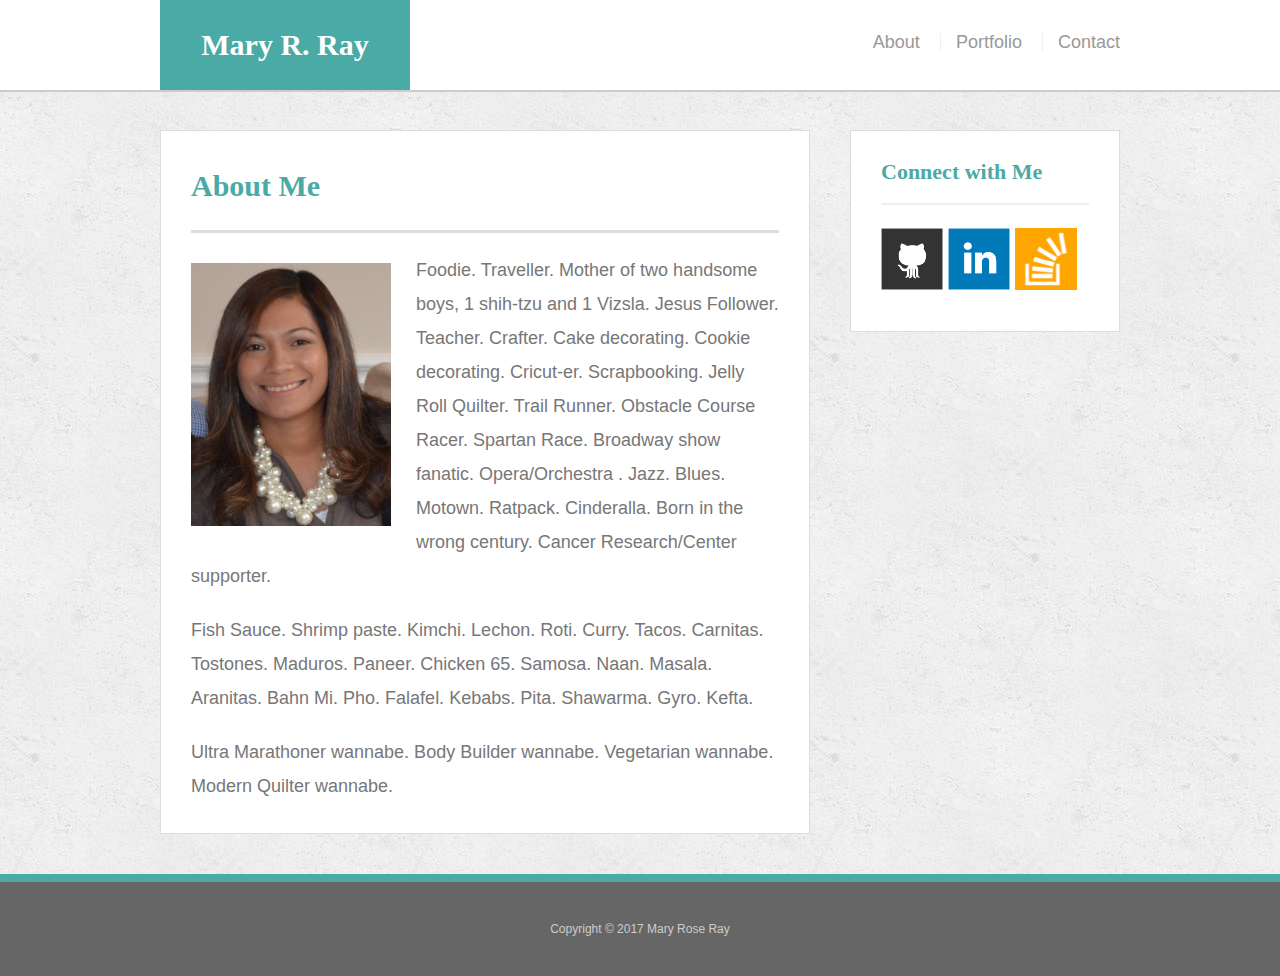
<file: index.html>
<!doctype html>
<html lang="en-us">

<head>
  <meta charset="UTF-8">
  <meta name="viewport" content="width=device-width, initial-scale=1">
  <title>About | Mary Ray</title>
  <link rel="stylesheet" type="text/css" href="assets/css/reset.css">
  <link rel="stylesheet" type="text/css" href="assets/css/style.css">
</head>

<body>

  <header id="masthead">
    <div class="container">
      <a href="index.html" id="logo">Mary R. Ray</a>
      <nav>
        <a href="index.html">About</a>
        <a href="portfolio.html">Portfolio</a>
        <a href="contact.html">Contact</a>
      </nav>
    </div>
  </header>

  <div id="main-container" class="container">
    <section class="main-section">
      <h1>About Me</h1>

      <img src="assets/images/40face.jpg" class="auth-image" alt="Your Name">

      <p>Foodie. Traveller. Mother of two handsome boys, 1 shih-tzu and 1 Vizsla. Jesus Follower. Teacher. Crafter. Cake decorating. Cookie decorating. Cricut-er. Scrapbooking. Jelly Roll Quilter. Trail Runner. Obstacle Course Racer. Spartan Race. Broadway show fanatic. Opera/Orchestra . Jazz. Blues. Motown. Ratpack. Cinderalla. Born in the wrong century. Cancer Research/Center supporter.</p>

      <p>Fish Sauce. Shrimp paste. Kimchi. Lechon. Roti. Curry. Tacos. Carnitas. Tostones. Maduros. Paneer. Chicken 65. Samosa. Naan. Masala. Aranitas. Bahn Mi. Pho. Falafel. Kebabs. Pita. Shawarma. Gyro. Kefta. </p>

      <p>Ultra Marathoner wannabe. Body Builder wannabe. Vegetarian wannabe. Modern Quilter wannabe. </p>

    </section>

    <section class="sidebar">
      <div id="connect">
        <h2>Connect with Me</h2>

        <a href="#"><img src="assets/images/github-128.png" class="social" alt="GitHub" /></a>
        <a href="#"><img src="assets/images/linkedin-128.png" class="social" alt="LinkedIn" /></a>
        <a href="#"><img src="assets/images/stackoverflow-128.png" class="social" alt="Stack Overflow" /></a>
      </div>
    </section>
  </div>

  <footer>
    <div class="container">
      Copyright &copy; 2017 Mary Rose Ray
    </div>
  </footer>
</body>

</html>
</file>
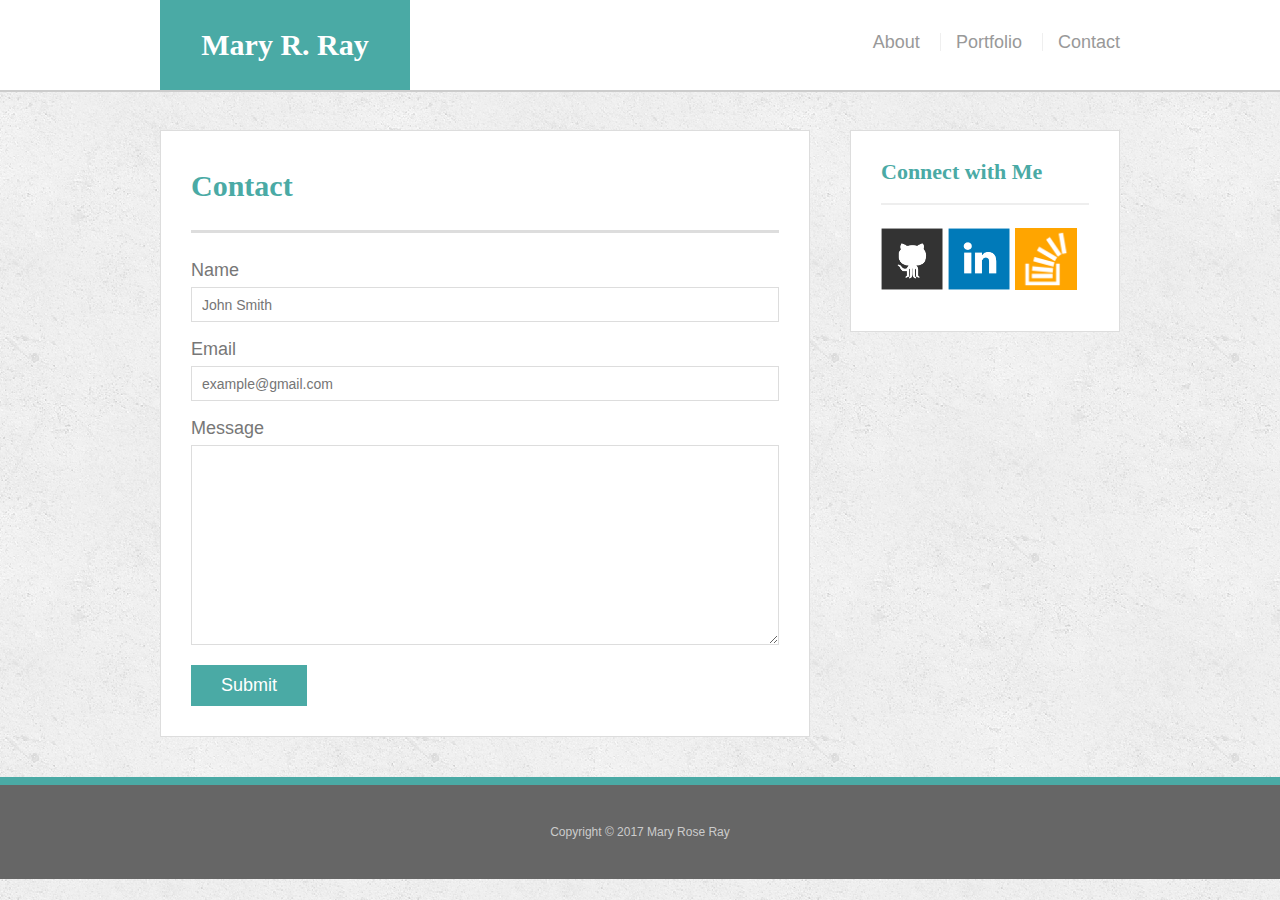
<file: contact.html>
<!doctype html>
<html lang="en-us">

<head>
  <meta charset="UTF-8">
  <title>Contact | Mary Ray</title>
  <link rel="stylesheet" type="text/css" href="assets/css/reset.css">
  <link rel="stylesheet" type="text/css" href="assets/css/style.css">
</head>

<body>

  <header id="masthead">
    <div class="container">
      <a href="index.html" id="logo">Mary R. Ray</a>
      <nav>
        <a href="index.html">About</a>
        <a href="portfolio.html">Portfolio</a>
        <a href="contact.html">Contact</a>
      </nav>
    </div>
  </header>

  <div id="main-container" class="container">
    <section class="main-section">
      <h1>Contact</h1>

      <form id="contact-form">
        <ul>
          <li>
            <label for="name">Name</label>
            <input type="text" id="name" name="name" placeholder="John Smith" required="required">
          </li>
          <li>
            <label for="email">Email</label>
            <input type="email" id="email" name="email" placeholder="example@gmail.com" required="required">
          </li>
          <li>
            <label for="message">Message</label>
            <textarea id="message" name="message" required="required"></textarea>
          </li>
        </ul>
        <input type="submit">
      </form>

    </section>

    <section class="sidebar">
      <div id="connect">
        <h2>Connect with Me</h2>

        <a href="#"><img src="assets/images/github-128.png" class="social" alt="GitHub" /></a>
        <a href="#"><img src="assets/images/linkedin-128.png" class="social" alt="LinkedIn" /></a>
        <a href="#"><img src="assets/images/stackoverflow-128.png" class="social" alt="Stack Overflow" /></a>
      </div>
    </section>
  </div>

  <footer>
    <div class="container">
      Copyright &copy; 2017 Mary Rose Ray
    </div>
  </footer>
</body>

</html>
</file>
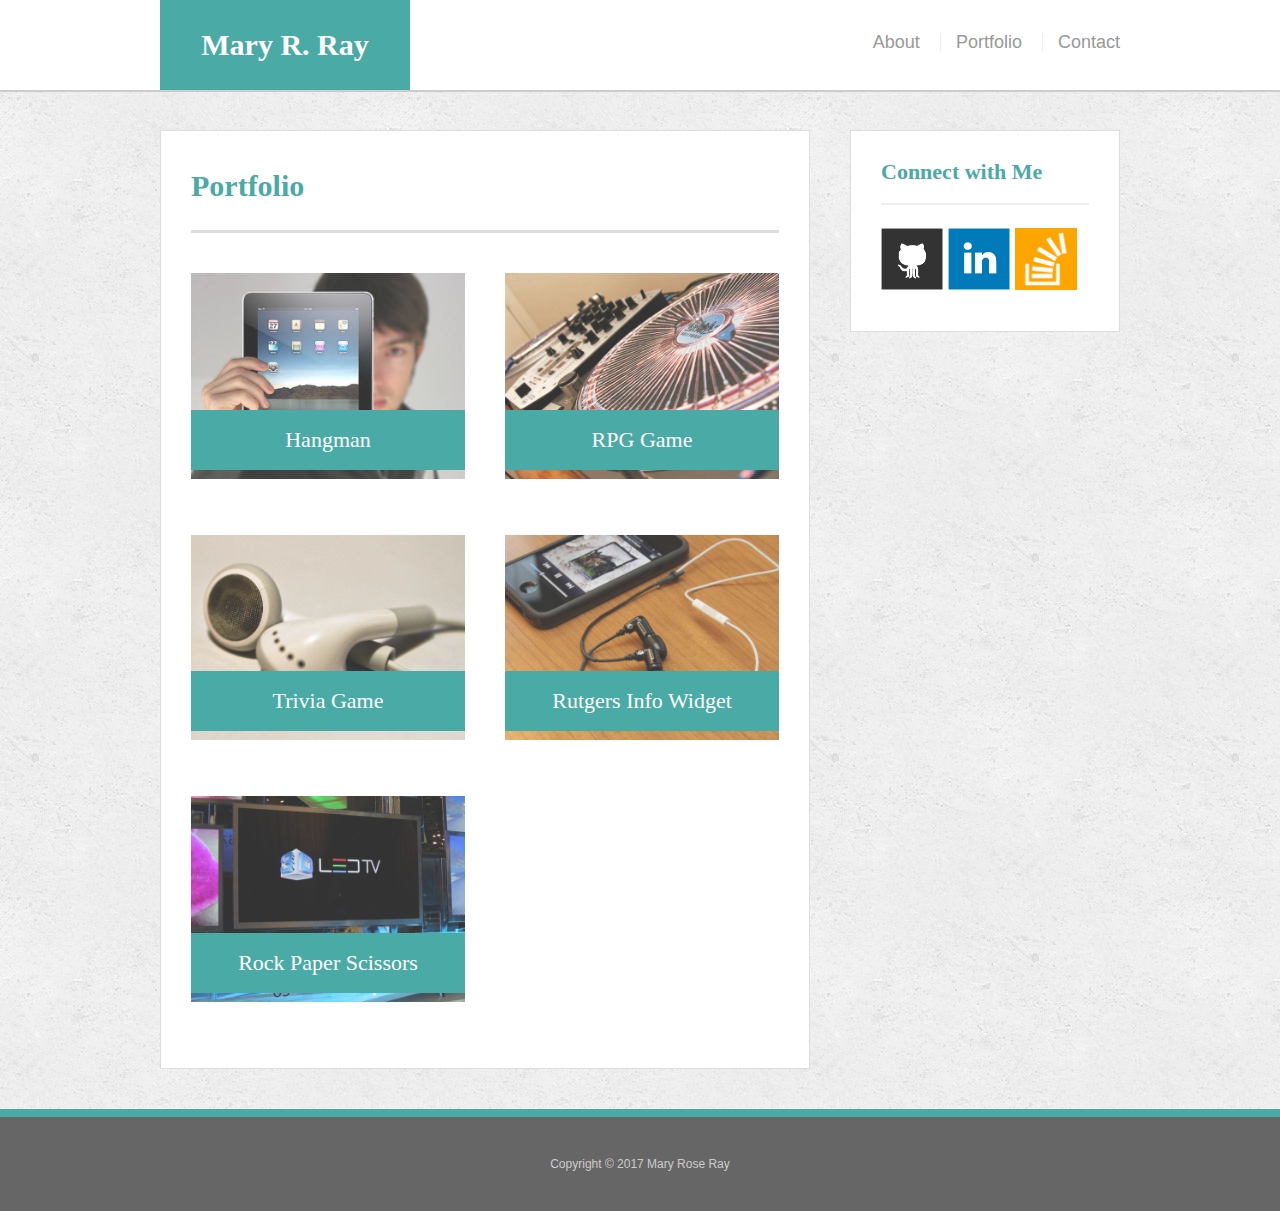
<file: portfolio.html>
<!doctype html>
<html lang="en-us">

<head>
  <meta charset="UTF-8">
  <title>Portfolio | Mary Ray</title>
  <link rel="stylesheet" type="text/css" href="assets/css/reset.css">
  <link rel="stylesheet" type="text/css" href="assets/css/style.css">
</head>

<body>

  <header id="masthead">
    <div class="container">
      <a href="index.html" id="logo">Mary R. Ray</a>
      <nav>
        <a href="index.html">About</a>
        <a href="portfolio.html">Portfolio</a>
        <a href="contact.html">Contact</a>
      </nav>
    </div>
  </header>

  <div id="main-container" class="container">
    <section class="main-section">
      <h1>Portfolio</h1>

      <div class="work">
        <img src="assets/images/technics-q-c-640-480-1.jpg" alt="hangman">

        <h3>Hangman</h3>
      </div>
      <div class="work">
        <img src="assets/images/technics-q-c-640-480-2.jpg" alt="RPG Game">

        <h3>RPG Game</h3>
      </div>
      <div class="work">
        <img src="assets/images/technics-q-c-640-480-5.jpg" alt="Trivia Game">

        <h3>Trivia Game</h3>
      </div>
      <div class="work">
        <img src="assets/images/technics-q-c-640-480-7.jpg" alt="Rutgers Info Widget">

        <h3>Rutgers Info Widget</h3>
      </div>
      <div class="work">
        <img src="assets/images/technics-q-c-640-480-9.jpg" alt="Rock Paper Scissors">

        <h3>Rock Paper Scissors</h3>
      </div>

    </section>

    <section class="sidebar">
      <div id="connect">
        <h2>Connect with Me</h2>

        <a href="#"><img src="assets/images/github-128.png" class="social" alt="GitHub" /></a>
        <a href="#"><img src="assets/images/linkedin-128.png" class="social" alt="LinkedIn" /></a>
        <a href="#"><img src="assets/images/stackoverflow-128.png" class="social" alt="Stack Overflow" /></a>
      </div>
    </section>
  </div>

  <footer>
    <div class="container">
      Copyright &copy; 2017 Mary Rose Ray
    </div>
  </footer>
</body>

</html>
</file>
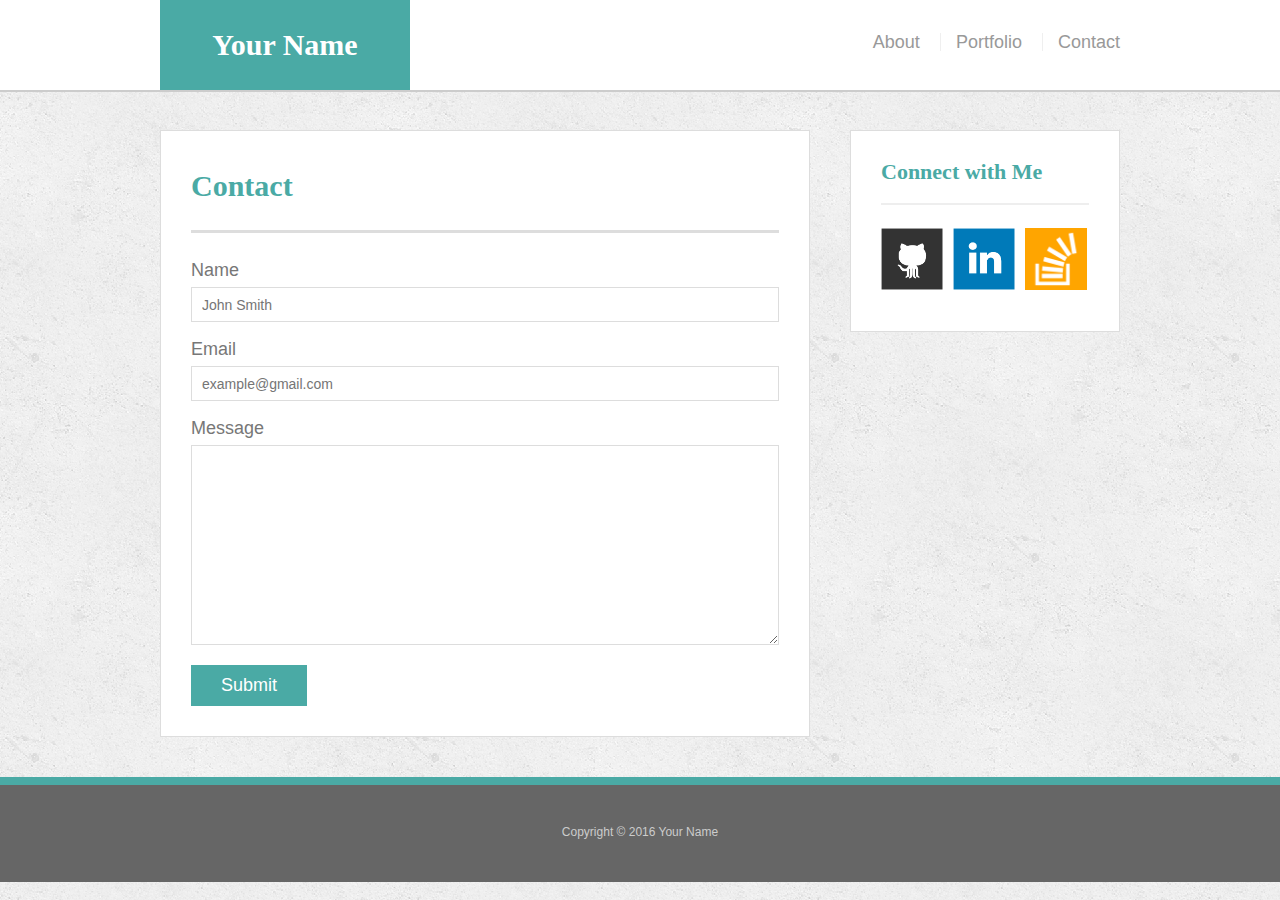
<file: bonus/hover-styles.html>
<!doctype html>
<html lang="en-us">

<head>
  <meta charset="UTF-8">
  <title>Hover Styling</title>
  <link rel="stylesheet" type="text/css" href="assets/css/reset.css">
  <link rel="stylesheet" type="text/css" href="assets/css/style.css">
</head>

<body>

  <header id="masthead">
    <div class="container">
      <a href="#" id="logo">Your Name</a>
      <nav>
        <a href="#">About</a>
        <a href="#">Portfolio</a>
        <a href="#">Contact</a>
      </nav>
    </div>
  </header>

  <div id="main-container" class="container">
    <section class="main-section">
      <h1>Contact</h1>

      <form id="contact-form">
        <ul>
          <li>
            <label for="name">Name</label>
            <input type="text" id="name" name="name" placeholder="John Smith" required="required">
          </li>
          <li>
            <label for="email">Email</label>
            <input type="email" id="email" name="email" placeholder="example@gmail.com" required="required">
          </li>
          <li>
            <label for="message">Message</label>
            <textarea id="message" name="message" required="required"></textarea>
          </li>
        </ul>
        <input type="submit">
      </form>

    </section>

    <section class="sidebar">
      <div id="connect">
        <h2>Connect with Me</h2>

        <img src="assets/images/github-128.png" class="social" alt="Github">
        <img src="assets/images/linkedin-128.png" class="social" alt="LinkedIn">
        <img src="assets/images/stackoverflow-128.png" class="social" alt="Stack Overflow">
      </div>
    </section>
  </div>

  <footer>
    <div class="container">
      Copyright &copy; 2016 Your Name
    </div>
  </footer>
</body>

</html>
</file>
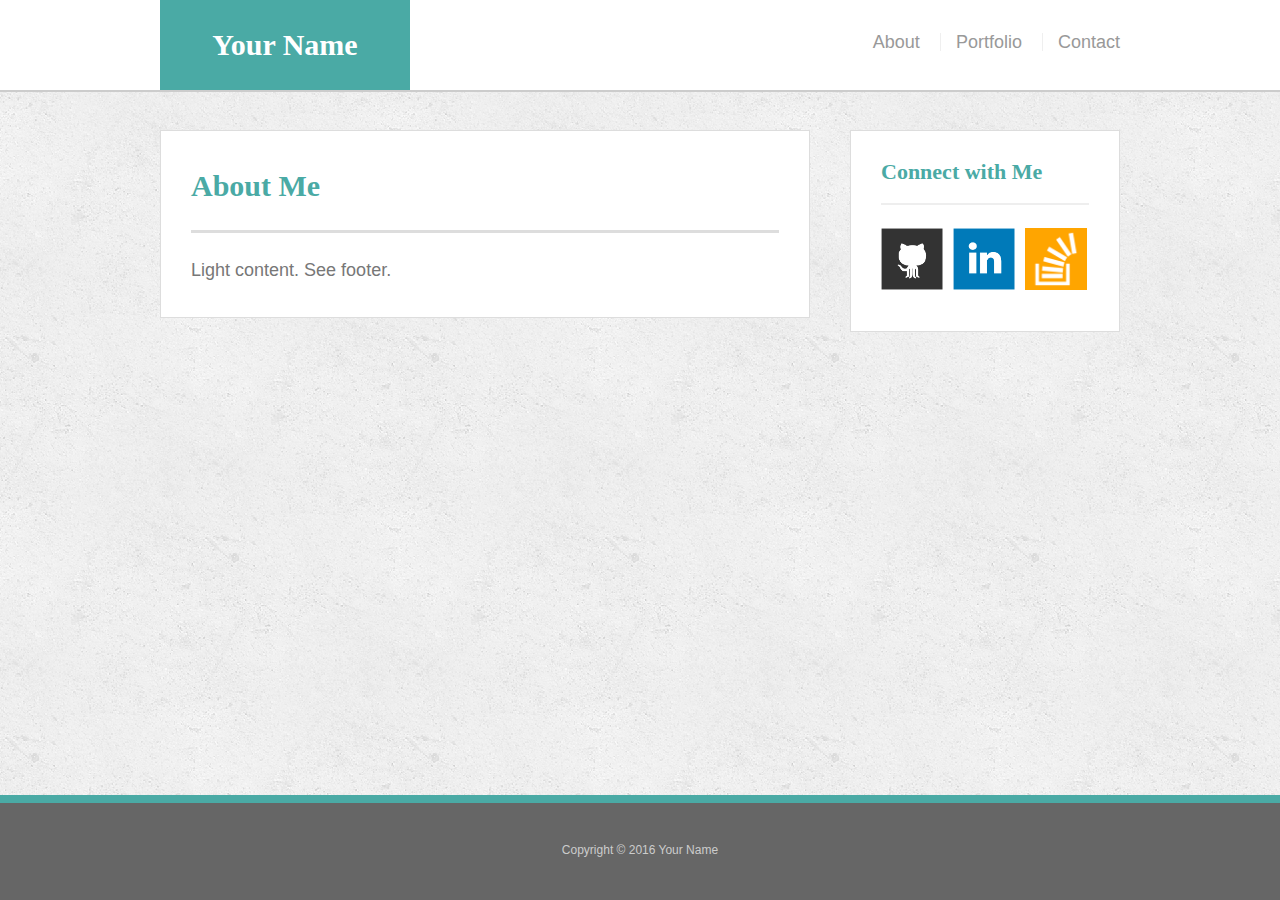
<file: bonus/sticky-footer.html>
<!doctype html>
<html lang="en-us">

<head>
  <meta charset="UTF-8">
  <title>Sticky Footer</title>
  <link rel="stylesheet" type="text/css" href="assets/css/reset.css">
  <link rel="stylesheet" type="text/css" href="assets/css/style.css">
</head>

<body>

  <header id="masthead">
    <div class="container">
      <a href="#" id="logo">Your Name</a>
      <nav>
        <a href="#">About</a>
        <a href="#">Portfolio</a>
        <a href="#">Contact</a>
      </nav>
    </div>
  </header>

  <div class="wrapper">
    <div id="main-container" class="container">
      <section class="main-section">
        <h1>About Me</h1>

        <p>Light content. See footer.</p>

      </section>

      <section class="sidebar">
        <div id="connect">
          <h2>Connect with Me</h2>

          <img src="assets/images/github-128.png" class="social" alt="Github">
          <img src="assets/images/linkedin-128.png" class="social" alt="LinkedIn">
          <img src="assets/images/stackoverflow-128.png" class="social" alt="Stack Overflow">
        </div>
      </section>

      <div class="push"></div>
    </div>
  </div>

  <footer>
    <div class="container">
      Copyright &copy; 2016 Your Name
    </div>
  </footer>
</body>

</html>
</file>
<file: assets/css/style.css>
body {
  font-family: Arial, "Helvetica Neue", Helvetica, sans-serif;
  font-size: 18px;
  line-height: 34px;
  color: #777;
  background: url("../images/concrete_seamless.png");
}

* {
  box-sizing: border-box;
}

/* general */

.container {
  width: 100%;
  max-width: 960px;
  margin: 0 auto;
  clear: both;
}

h1,
h2,
h3,
p {
  margin-bottom: 20px;
}

p:last-child {
  margin-bottom: 0;
}

h1,
h2,
h3 {
  font-family: Georgia, Times, "Times New Roman", serif;
  font-weight: 700;
  color: #4aaaa5;
}

h1 {
  padding-bottom: 20px;
  font-size: 30px;
  line-height: 49px;
  border-bottom: 3px solid #ddd;
}

h2,
h3 {
  font-size: 22px;
}

/* header */

#masthead {
  position: fixed;
  z-index: 99;
  width: 100%;
  margin: 0 0 30px;
  overflow: auto;
  color: #fff;
  background: #fff;
  border-bottom: 2px solid #ccc;
}

#logo {
  float: left;
  width: 250px;
  height: 90px;
  font-family: Georgia, Times, "Times New Roman", serif;
  font-size: 30px;
  font-weight: 700;
  line-height: 90px;
  color: #fff;
  text-align: center;
  text-decoration: none;
  background: #4aaaa5;
}

nav {
  float: right;
  margin-top: 25px;
}

nav a {
  display: inline-block;
  padding-left: 15px;
  margin-left: 15px;
  line-height: 18px;
  color: #999;
  text-decoration: none;
  border-left: 1px solid #efefef;
}

nav a:first-child {
  border-left: 0 none;
}

/* footer */

footer {
  padding: 30px 0;
  clear: both;
  font-size: 12px;
  color: #fff;
  color: #ccc;
  text-align: center;
  background: #666;
  border-top: 8px solid #4aaaa5;
}

/* sidebar */

.sidebar {
  float: right;
  width: 100%;
  max-width: 270px;
  padding: 30px;
  margin-bottom: 20px;
  background: #fff;
  border: 1px solid #ddd;
}

h3,
.sidebar h2 {
  padding-bottom: 20px;
  margin-bottom: 15px;
  line-height: 22px;
  border-bottom: 2px solid #eee;
}

.social {
  width: 62px;
  height: 62px;
  margin-top: 8px;
  margin-right: 5px;
}

.social:last-child {
  margin-right: 0;
}

/* main */

#main-container {
  padding-top: 130px;
}

.main-section {
  float: left;
  width: 100%;
  max-width: 650px;
  padding: 30px;
  margin: 0 0 40px;
  background: #fff;
  border: 1px solid #ddd;
}

/* portfolio page */

.work {
  position: relative;
  float: left;
  width: 274px;
  margin: 20px 0 25px;
  overflow: auto;
}

.work:nth-child(even) {
  margin-right: 40px;
}

.work img {
  width: 100%;
  border: 0 none;
  opacity: 0.8;
}

.work h3 {
  position: absolute;
  bottom: 20px;
  width: 100%;
  padding: 15px;
  margin-bottom: 0;
  font-weight: 300;
  line-height: 30px;
  color: #fff;
  text-align: center;
  background: #4aaaa5;
  border-bottom: 0;
}

.auth-image {
  float: left;
  width: 200px;
  height: auto;
  margin-top: 10px;
  margin-right: 25px;
}

/* contact page */

#contact-form ul {
  margin-bottom: 20px;
}

#contact-form li {
  margin-bottom: 10px;
}

label,
input[type=text],
input[type=email],
textarea {
  display: block;
  width: 100%;
}

input[type=text],
input[type=email],
textarea {
  height: 35px;
  padding: 0 10px;
  font-size: 14px;
  border: 1px solid #ddd;
}

textarea {
  height: 200px;
}

input[type=submit] {
  padding: 10px 30px;
  font-size: 18px;
  color: #fff;
  cursor: pointer;
  background: #4aaaa5;
  border: 0 none;
}

@media screen and (max-width: 940px) {

  .container {
    width:850px;
    padding:20px;


  }

}

@media screen and (max-width: 768px) {

  .container {
    width:600px;
    padding:20px;
  }
}

@media screen and (max-width: 640px) {

  nav {
    display:none;
  }

  .container {
    width: 500px;
    margin-right: 10px;
    padding:20px;
  }
}
</file>
<file: bonus/assets/css/style.css>
body {
  font-family: Arial, "Helvetica Neue", Helvetica, sans-serif;
  font-size: 18px;
  line-height: 34px;
  color: #777;
  background: url("../images/concrete_seamless.png");
}

* {
  box-sizing: border-box;
  margin: 0;
}

/* sticky footer styling */

/* http://ryanfait.com/html5-sticky-footer/ */

html,
body {
  height: 100%;
}

.wrapper {
  height: auto !important;
  height: 100%;
  min-height: 100%;
  margin: 0 auto -105px;
}

footer,
.push {
  height: 105px;
}

/* end sticky footer styling */

/* start hover styling */

#logo:hover,
input[type=submit]:hover {
  background: #5e7f7e;
}

nav a:hover {
  color: #5e7f7e;
}

.social:hover {
  cursor: pointer;
  opacity: 0.8;
}

/* end hover styling */

/* general styling */

.container {
  width: 100%;
  max-width: 960px;
  margin: 0 auto;
  clear: both;
}

h1,
h2,
h3,
p {
  margin-bottom: 20px;
}

p:last-child {
  margin-bottom: 0;
}

h1,
h2,
h3 {
  font-family: Georgia, Times, "Times New Roman", serif;
  font-weight: 700;
  color: #4aaaa5;
}

h1 {
  padding-bottom: 20px;
  font-size: 30px;
  line-height: 49px;
  border-bottom: 3px solid #ddd;
}

h2,
h3 {
  font-size: 22px;
}

/* header */

#masthead {
  position: fixed;
  z-index: 99;
  width: 100%;
  margin: 0 0 30px;
  overflow: auto;
  color: #fff;
  background: #fff;
  border-bottom: 2px solid #ccc;
}

#logo {
  float: left;
  width: 250px;
  height: 90px;
  font-family: Georgia, Times, "Times New Roman", serif;
  font-size: 30px;
  font-weight: 700;
  line-height: 90px;
  color: #fff;
  text-align: center;
  text-decoration: none;
  background: #4aaaa5;
}

nav {
  float: right;
  margin-top: 25px;
}

nav a {
  display: inline-block;
  padding-left: 15px;
  margin-left: 15px;
  line-height: 18px;
  color: #999;
  text-decoration: none;
  border-left: 1px solid #efefef;
}

nav a:first-child {
  border-left: 0 none;
}

/* footer */

footer {
  padding: 30px 0;
  clear: both;
  font-size: 12px;
  color: #fff;
  color: #ccc;
  text-align: center;
  background: #666;
  border-top: 8px solid #4aaaa5;
}

/* sidebar */

.sidebar {
  float: right;
  width: 100%;
  max-width: 270px;
  padding: 30px;
  margin-bottom: 20px;
  background: #fff;
  border: 1px solid #ddd;
}

h3,
.sidebar h2 {
  padding-bottom: 20px;
  margin-bottom: 15px;
  line-height: 22px;
  border-bottom: 2px solid #eee;
}

.social {
  width: 62px;
  height: 62px;
  margin-top: 8px;
  margin-right: 5px;
}

.social:last-child {
  margin-right: 0;
}

/* main */

#main-container {
  padding-top: 130px;
}

.main-section {
  float: left;
  width: 100%;
  max-width: 650px;
  padding: 30px;
  margin: 0 0 40px;
  background: #fff;
  border: 1px solid #ddd;
}

/* contact page */

#contact-form ul {
  margin-bottom: 20px;
}

#contact-form li {
  margin-bottom: 10px;
}

label,
input[type=text],
input[type=email],
textarea {
  display: block;
  width: 100%;
}

input[type=text],
input[type=email],
textarea {
  height: 35px;
  padding: 0 10px;
  font-size: 14px;
  border: 1px solid #ddd;
}

textarea {
  height: 200px;
}

input[type=submit] {
  padding: 10px 30px;
  font-size: 18px;
  color: #fff;
  cursor: pointer;
  background: #4aaaa5;
  border: 0 none;
}
</file>
